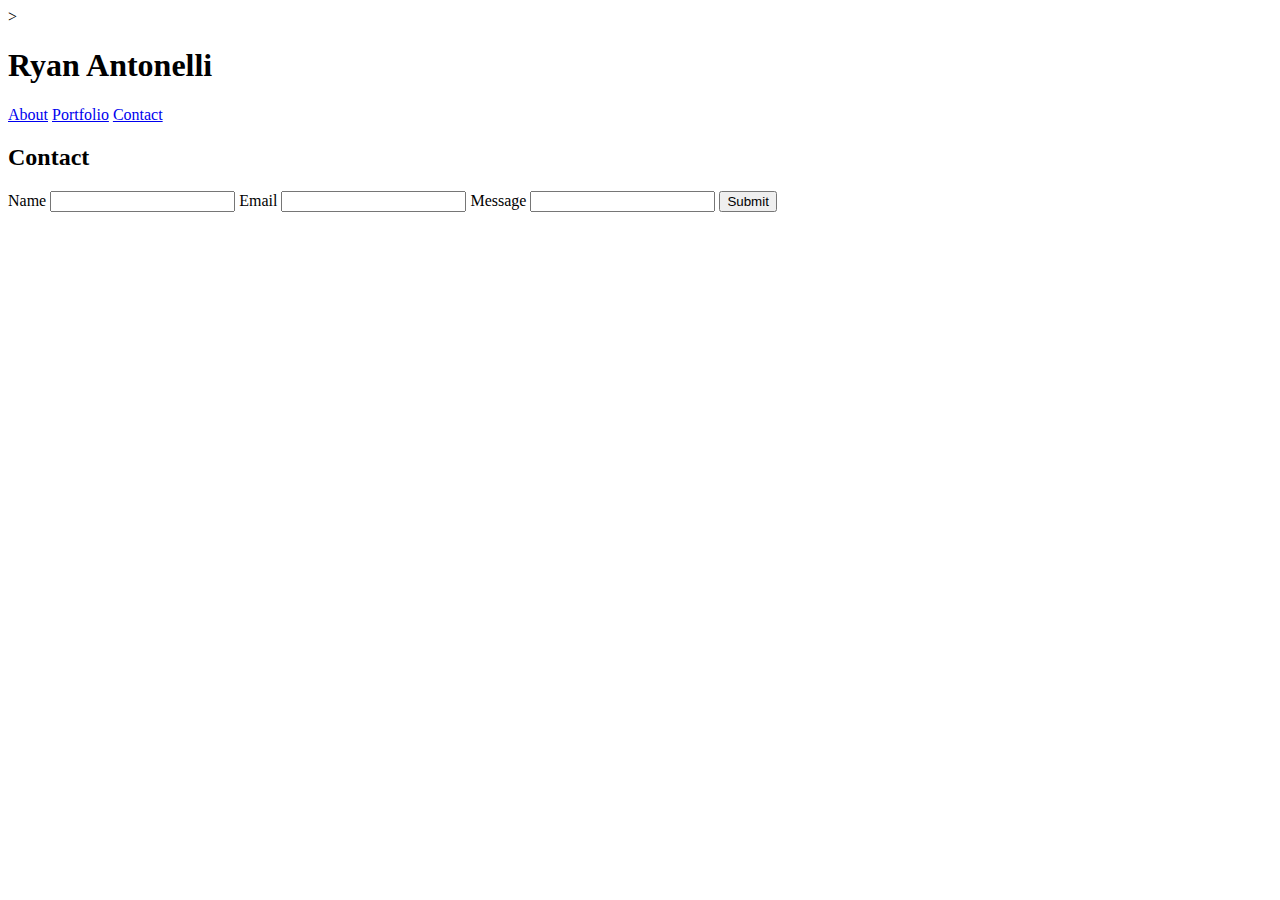
<file: contact.html>
<!DOCTYPE html>
    <html>
        <head>
            <meta charset="UTF-8" author="Ryan Antonelli">>
            <title>Ryan Antonelli Contact Page</title>
        </head>
        <body>
            <div id="container">
                <div id="header"> 
                    <h1 id="name">Ryan Antonelli</h1>

                    <section id="links">
                        <a href="index.html" id="aboutLink">About</a>
                        
                        <a href="portfolio.html" id="portfolioLink">Portfolio</a>
                        
                        <a href="contact.html" id="contactLink">Contact</a>
                    </section>
                </div>    
                    
                <div id="inputs">    
                    <form>  
                        <h2>Contact</h2>
                        
                        <label for="nameInput">Name</label>
                            <input type="text" id="nameInput">
                        
                        <label for="emailInput">Email</label>
                            <input type="email" id="emailInput">

                        <label for="messageInput">Message</label>
                            <input type="textarea" id="messageInput">
                        
                        <button type="button">Submit</button>
                        
                    </form> 
                </div>         
            </div>
        </body>     
    </html>
</file>
